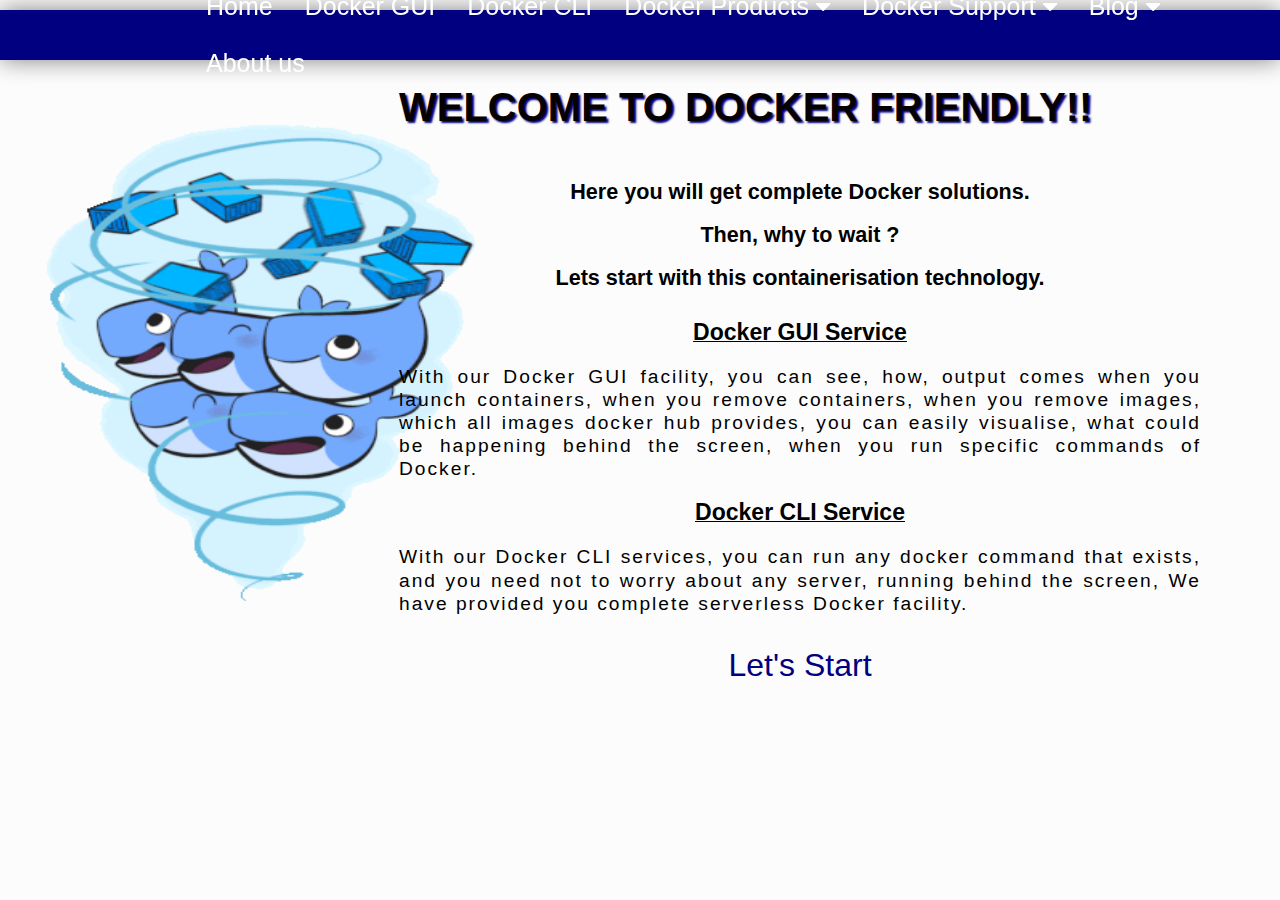
<file: index.html>
<!DOCTYPE html>
<html lang="en">
    <head>
        <meta name="viewport" content="width=device-width, initial-scale=1">
        <title>Welcome to Docker friendly!!</title>
        <link rel="stylesheet" href="index.css">
        <link rel="stylesheet" href="https://cdnjs.cloudflare.com/ajax/libs/font-awesome/4.7.0/css/font-awesome.min.css">       
  
   </head>
    <body>
        <!--<p id=p1><b>WELCOME TO DOCKER FRIENDLY!!</b></p>-->
       
            <div class="navbar">
                <ul>
                <a href="index.html">Home</a>
                <a href="gui.html">Docker GUI</a>
                <a href="cli.html">Docker CLI</a>
                <div class="dropdown">
                    <button class="dropbtn">Docker Products 
                      <i class="fa fa-caret-down"></i>
                    </button>
                    <div class="dropdown-content">
                      <a href="https://www.docker.com/products/docker-hub">Docker Hub</a>
                      <a href="https://www.docker.com/products/docker-desktop">Docker Desktop</a>
                    </div>
                  </div>
                <div class="dropdown">
                  <button class="dropbtn">Docker Support 
                    <i class="fa fa-caret-down"></i>
                  </button>
                  <div class="dropdown-content">
                    <a href="https://docs.docker.com/">Docker Documentation</a>
                    <a href="https://docs.docker.com/engine/reference/builder/">DockerFile</a>
                    <a href="https://phoenixnap.com/kb/list-of-docker-commands-cheat-sheet">Docker Cheat Sheet</a>
                    <a href="https://www.youtube.com/watch?v=NPgXHA41-YM&list=PLIZi9I-myrnca9-ge_4Eg75Z3F_ZmodUX">Docker Tutorials</a>
                  </div>
                </div> 
                <div class="dropdown">
                    <button class="dropbtn">Blog 
                      <i class="fa fa-caret-down"></i>
                    </button>
                    <div class="dropdown-content">
                      <a href="https://wordpress.com/read/feeds/117927692/posts/3366562756">Machine Learning with Docker</a>
                      <a href="https://www.linkedin.com/pulse/setting-up-python-interpreter-running-code-docker-container-singh-2c">Python with Docker</a>
                      <a href="https://www.linkedin.com/pulse/configuring-httpd-server-docker-container-gautam-singh">Webserver in Docker</a>
                    </div>
                  </div>
                <a href="Contacts.html">About us</a>
            </ul>
              </div>
  

        <div class="row">
            <div class="column1">
                <p id="imgid"><img class="a" src="docker.gif" width="500" height="500"></p> 
                </div>
            <div class="column2">
                <p style="color: rgb(5, 1, 1);text-shadow: 2px 2px 2px navy; padding-top: 30px; font-size: 250%;"><b>WELCOME TO DOCKER FRIENDLY!!</b></p>
                <div class="paraid">
                    <p style="text-align: center;line-height: 2; font-size: large;"><b><big>Here you will get complete Docker solutions.<Br/> Then, why to wait ?<Br/>Lets start with this containerisation technology.<Br/></big></b></p>
                    <!-- <p style="text-align: justify;letter-spacing: 2px;line-height: 1.2;"><big>Docker is an open platform for developing, shipping, and running applications. Docker enables you to separate your applications from your infrastructure so you can deliver software quickly. With Docker, you can manage your infrastructure in the same ways you manage your applications.</big></p> -->
                    <p style="text-align: center; font-size: larger ;"><b><u><big>Docker GUI Service</u></b></big></p>
                    <p style="text-align: justify;letter-spacing: 2px;line-height: 1.2;"><big>With our Docker GUI facility, you can see, how, output comes when you launch containers, when you remove containers, when you remove images, which all images docker hub provides, you can easily visualise, what could be happening behind the screen, when you run specific commands of Docker.</big></p>
                    <p style="text-align: center; font-size: larger ;"><b><u><big>Docker CLI Service</u></b></big></p>
                    <p style="text-align: justify;letter-spacing: 2px;line-height: 1.2;"><big>With our Docker CLI services, you can run any docker command that exists, and you need not to worry about any server, running behind the screen, We have provided you complete serverless Docker facility.</big>
                    <p style="text-align: center; color: navy; text-shadow:1.5px,1.5px,1.5px steelblue; font-size: 200%;">Let's Start</p>
                </div>
            </div>
    </body>
</html>
</file>
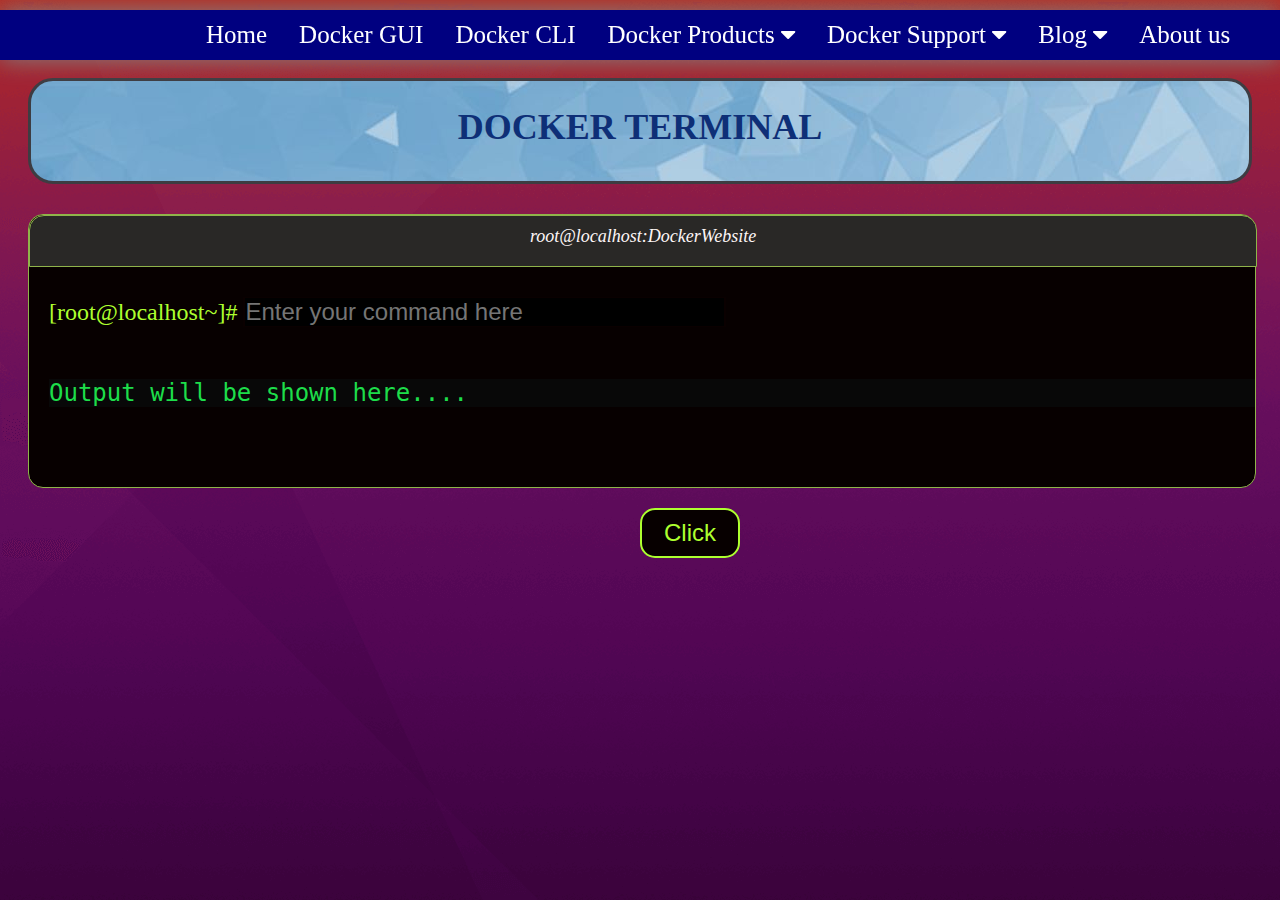
<file: cli.html>
<html>
	<head> 
	
	    <title>Test site</title>
		<meta name="viewport" content="width=device-width, initial-scale=1">
		<link rel="stylesheet" href="https://cdnjs.cloudflare.com/ajax/libs/font-awesome/4.7.0/css/font-awesome.min.css">
	    <script  type="text/javascript" src="cli.js"></script>
	    <link rel="stylesheet" href="cli.css">
	
	</head>

<body>		


<div id = "header_div"> 
<div id="title_name"><big><b>DOCKER TERMINAL</b></big></div>
</div>

	

<div id="terminal">

		<div id="terminal_head">
		<i>root@localhost:DockerWebsite</i>
		</div>
		
		<div id="b">
			<div>
				[root@localhost~]# <input id = "in1" placeholder="Enter your command here">
			</div>
			<pre>
				<div id = "d1">Output will be shown here.... </div> 
			</pre>

		</div>		
</div>


<div id="b1">
<button id='but' onclick="docker_cmd()" id="submit_btn">Click</button>
</div>	
<div class="navbar">
	<ul>
	<a href="index.html">Home</a>
	<a href="gui.html">Docker GUI</a>
	<a href="cli.html">Docker CLI</a>
	<div class="dropdown">
		<button class="dropbtn">Docker Products 
		  <i class="fa fa-caret-down"></i>
		</button>
		<div class="dropdown-content">
		  <a href="https://www.docker.com/products/docker-hub">Docker Hub</a>
		  <a href="https://www.docker.com/products/docker-desktop">Docker Desktop</a>
		</div>
	  </div>
	<div class="dropdown">
	  <button class="dropbtn">Docker Support 
		<i class="fa fa-caret-down"></i>
	  </button>
	  <div class="dropdown-content">
		<a href="https://docs.docker.com/">Docker Documentation</a>
		<a href="https://docs.docker.com/engine/reference/builder/">DockerFile</a>
		<a href="https://phoenixnap.com/kb/list-of-docker-commands-cheat-sheet">Docker Cheat Sheet</a>
		<a href="https://www.youtube.com/watch?v=NPgXHA41-YM&list=PLIZi9I-myrnca9-ge_4Eg75Z3F_ZmodUX">Docker Tutorials</a>
	  </div>
	</div> 
	<div class="dropdown">
		<button class="dropbtn">Blog 
		  <i class="fa fa-caret-down"></i>
		</button>
		<div class="dropdown-content">
		  <a href="https://wordpress.com/read/feeds/117927692/posts/3366562756">Machine Learning with Docker</a>
		  <a href="https://www.linkedin.com/pulse/setting-up-python-interpreter-running-code-docker-container-singh-2c">Python with Docker</a>
		  <a href="https://www.linkedin.com/pulse/configuring-httpd-server-docker-container-gautam-singh">Webserver in Docker</a>
		</div>
	  </div>
	<a href="Contacts.html">About us</a>
</ul>
  </div>		


</body>
</html>
</file>
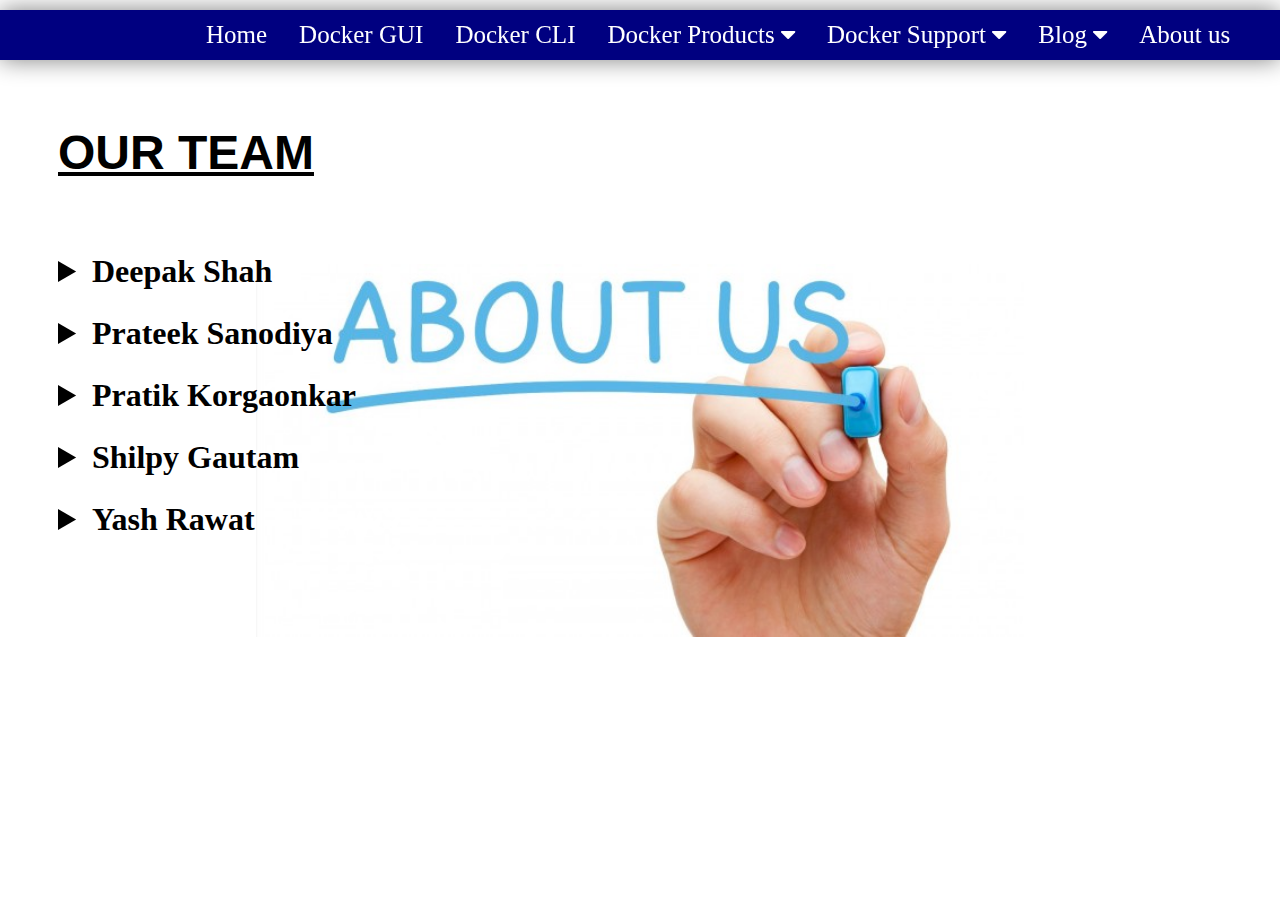
<file: Contacts.html>
<!DOCTYPE html>
<html>
    <title>Contact us</title>
    <link rel="stylesheet" href="https://cdnjs.cloudflare.com/ajax/libs/font-awesome/4.7.0/css/font-awesome.min.css">
    <link rel="stylesheet" href="contacts.css">
            
    <body>       
            <div class="navbar">
                <ul>
                <a href="index.html">Home</a>
                <a href="gui.html">Docker GUI</a>
                <a href="cli.html">Docker CLI</a>
                <div class="dropdown">
                    <button class="dropbtn">Docker Products 
                      <i class="fa fa-caret-down"></i>
                    </button>
                    <div class="dropdown-content">
                      <a href="https://www.docker.com/products/docker-hub">Docker Hub</a>
                      <a href="https://www.docker.com/products/docker-desktop">Docker Desktop</a>
                    </div>
                  </div>
                <div class="dropdown">
                  <button class="dropbtn">Docker Support 
                    <i class="fa fa-caret-down"></i>
                  </button>
                  <div class="dropdown-content">
                    <a href="https://docs.docker.com/">Docker Documentation</a>
                    <a href="https://docs.docker.com/engine/reference/builder/">DockerFile</a>
                    <a href="https://phoenixnap.com/kb/list-of-docker-commands-cheat-sheet">Docker Cheat Sheet</a>
                    <a href="https://www.youtube.com/watch?v=NPgXHA41-YM&list=PLIZi9I-myrnca9-ge_4Eg75Z3F_ZmodUX">Docker Tutorials</a>
                  </div>
                </div> 
                <div class="dropdown">
                    <button class="dropbtn">Blog 
                      <i class="fa fa-caret-down"></i>
                    </button>
                    <div class="dropdown-content">
                      <a href="https://wordpress.com/read/feeds/117927692/posts/3366562756">Machine Learning with Docker</a>
                      <a href="https://www.linkedin.com/pulse/setting-up-python-interpreter-running-code-docker-container-singh-2c">Python with Docker</a>
                      <a href="https://www.linkedin.com/pulse/configuring-httpd-server-docker-container-gautam-singh">Webserver in Docker</a>
                    </div>
                  </div>
                <a href="Contacts.html">About us</a>
            </ul>
              </div>
  


        <p id=p1><b><u>OUR TEAM</u></b></p>

        <details>
            <summary class="summaryclass"><b>Deepak Shah</b></summary>
            <p><span class="spanlook">LinkedIn Profile:<a href="https://www.linkedin.com/in/deepakshah99/">linkedin/DeepakShah</a></span></p>
        </details><details>
            <summary class="summaryclass"><b>Prateek Sanodiya</b></summary>
            <p><span class="spanlook">LinkedIn Profile:<a href="https://www.linkedin.com/in/prateek937/">linkedin/PrateekSanodiya</a></span></p>
        </details><details>
            <summary class="summaryclass"><b>Pratik Korgaonkar</b></summary>
            <p><span class="spanlook">LinkedIn Profile:<a href="https://www.linkedin.com/in/pratikkorgaonkar/"></a>linkedin/pratikkorgaonkar</a></span></p>
        </details><details>
            <summary class="summaryclass"><b>Shilpy Gautam</b></summary>
            <p><span class="spanlook">LinkedIn Profile:<a href="https://www.linkedin.com/in/shilpy-gautam/">linkedin/ShilpyGautam</a></span></p>
        </details><details>
        <summary class="summaryclass"><b>Yash Rawat</b></summary>
            <p><span class="spanlook">LinkedIn Profile:<a href="https://www.linkedin.com/in/yash-rawat-43a257195/">linkedin/YashRawat</a></span></p>
        </details>


        </body>
        </html>
</file>
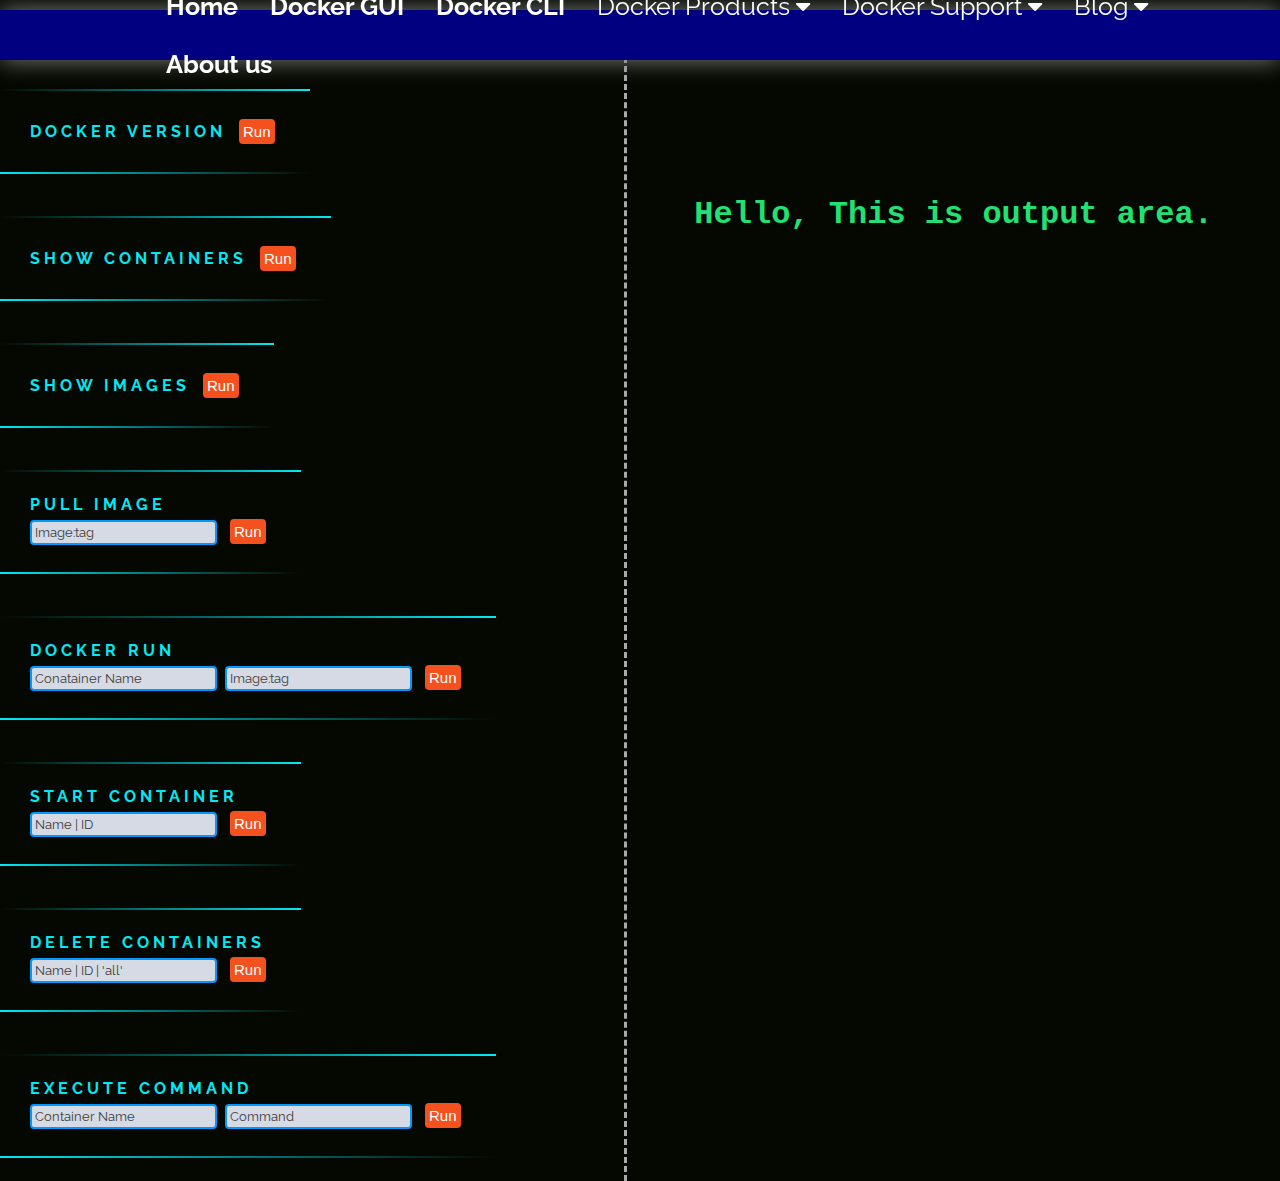
<file: gui.html>
<!DOCTYPE html>
<html lang="en">
    <link rel="stylesheet" href="https://cdnjs.cloudflare.com/ajax/libs/font-awesome/4.7.0/css/font-awesome.min.css">
<script src="gui.js"></script>
<link rel="stylesheet" href="gui.css">

<body>
    <div class="row">

<div id='d1' class="column1" style="padding-top: 40px;">

<a id="boring" href="#" >
    <span></span>
    <span></span>
    <span></span>
    <span></span>
    Docker Version
    <button class="button" type="submit" onclick="ajax('sudo docker --version');" >Run</button> 
</a>

<a id="boring" href="#" >
    <span></span>
    <span></span>
    <span></span>
    <span></span>
    Show Containers
    <button class="button" type="submit" onclick="ajax('sudo docker ps -a');" >Run</button> 
</a>
<br/>
<a id="boring" href="#">
    <span></span>
    <span></span>
    <span></span>
    <span></span>
    Show Images
    <button class="button" onclick="ajax('sudo docker images');" >Run</button>
</a>
<a id="boring" href="#">
    <span></span>
    <span></span>
    <span></span>
    <span></span>
    Pull Image<br/>
    <input id="x" name="x" placeholder="Image:tag"/>
    
    <button class="button"  onclick="ajax('sudo docker pull ' + printer('x'));">Run</button>  
</a><br/>

<a id="boring" href="#">
    <span></span>
    <span></span>
    <span></span>
    <span></span>
    Docker Run<br/>
    <input id="osName" name="osName" placeholder="Conatainer Name"/>
    <input id="imageName" name="imageName" placeholder="Image:tag"/>
    
    
    <button class="button"  onclick="ajax('sudo docker run -dit --name '+ printer('osName') + ' ' + printer('imageName'));">Run</button> 
</a>
<br/>

<a id="boring" href="#">
    <span></span>
    <span></span>
    <span></span>
    <span></span>
    Start Container<br/>
    <input id="start" name="start" placeholder="Name | ID "/>
    
    <button class="button"  onclick="ajax('sudo docker start ' + printer('start'));">Run</button>
</a>

<a id="boring" href="#">
    <span></span>
    <span></span>
    <span></span>
    <span></span>
    Delete Containers<br/>
    <input id="delete" name="delete" placeholder="Name | ID | 'all'"/>
    
    <button class="button"  onclick="ajax('sudo docker rm -f ' + printer('delete'));">Run</button>
</a>
<br/>

<a id="boring" href="#">
    <span></span>
    <span></span>
    <span></span>
    <span></span>
    Execute Command<br/>
    <input id="cname" name="cname" placeholder="Container Name"/>
    <input id="command" name="command" placeholder="Command "/>
    
    <button class="button"  onclick="ajax('sudo docker exec ' + printer('cname') + ' ' + printer('command'));">Run</button>
</a>

</div>

<pre>
<div id="d2" class="column2" style="padding-top: 100px;">
	<h1><center>Hello, This is output area.</center></h1>
</div>
</pre>
</div>
<div class="navbar">
    <ul>
    <a href="index.html">Home</a>
    <a id="blablabla" href="gui.html">Docker GUI</a>
    <a id="blablabla" href="cli.html">Docker CLI</a>
    <div class="dropdown">
        <button class="dropbtn">Docker Products 
          <i class="fa fa-caret-down"></i>
        </button>
        <div class="dropdown-content">
          <a href="https://www.docker.com/products/docker-hub">Docker Hub</a>
          <a href="https://www.docker.com/products/docker-desktop">Docker Desktop</a>
        </div>
      </div>
    <div class="dropdown">
      <button class="dropbtn">Docker Support 
        <i class="fa fa-caret-down"></i>
      </button>
      <div class="dropdown-content">
        <a id="blablabla" href="https://docs.docker.com/">Docker Documentation</a>
        <a id="blablabla" href="https://docs.docker.com/engine/reference/builder/">DockerFile</a>
        <a id="blablabla" href="https://phoenixnap.com/kb/list-of-docker-commands-cheat-sheet">Docker Cheat Sheet</a>
        <a id="blablabla" href="https://www.youtube.com/watch?v=NPgXHA41-YM&list=PLIZi9I-myrnca9-ge_4Eg75Z3F_ZmodUX">Docker Tutorials</a>
      </div>
    </div> 
    <div class="dropdown">
        <button class="dropbtn">Blog 
          <i class="fa fa-caret-down"></i>
        </button>
        <div class="dropdown-content">
          <a id="blablabla" href="https://wordpress.com/read/feeds/117927692/posts/3366562756">Machine Learning with Docker</a>
          <a id="blablabla" href="https://www.linkedin.com/pulse/setting-up-python-interpreter-running-code-docker-container-singh-2c">Python with Docker</a>
          <a id="blablabla" href="https://www.linkedin.com/pulse/configuring-httpd-server-docker-container-gautam-singh">Webserver in Docker</a>
        </div>
      </div>
    <a id="blablabla" href="Contacts.html">About us</a>
</ul>
  </div>
</body>
</html>
</file>
<file: index.css>
* {
    box-sizing: border-box;
  }
  
  body {
    margin: 0;
    font-family: Arial, Helvetica, sans-serif;
    background-color: rgb(252, 252, 252);
  }
  @media screen and (max-width:600px) {
  .column1 {
      width: 100%;
  }
  .column2{
      width: 100%
  }
  }
  /* Create three equal columns that floats next to each other */
  .column1 {
  float: left;
  width: 30%;
  padding: 15px;
  margin-top: 80px;
  }
  .column2{
      float:left;
      width:65%;
      padding: 15px;

  }

  /* Clear floats after the columns */
  .row:after {
  content: "";
  display: table;
  clear: both;
  }
  
  .navbar {
      background-color:navy;
          position: fixed;
      left: 0;
      right: 0;
      top: 10px;
      height: 50px;
      display: inline-flex;
      align-items: center;
      box-shadow: 0 0 25px 0 grey;
  }
  .navbar *{
      display:inline;
  }
  .navbar a {
  float: left;
  font-size: 25px;
  color: white;
  text-align: center;
  padding: 14px 16px;
  text-decoration: none;
  }
  .dropdown {
  float: left;
  overflow: hidden;
  }
  .dropdown .dropbtn {
  font-size: 25px;  
  border: none;
  outline: none;
  color: white;
  padding: 14px 16px;
  background-color: inherit;
  font-family: inherit;
  margin: 0;
  }
  .navbar a:hover, .dropdown:hover .dropbtn {
  background-color:rgb(1, 6, 8);
  }
  .dropdown-content {
  display: none;
  position: absolute;
  background-color: #f9f9f9;
  min-width: 160px;
  box-shadow: 0px 8px 16px 0px rgba(0,0,0,0.2);
  z-index: 1;
  }
  .dropdown-content a {
  float: none;
  color: black;
  padding: 12px 16px;
  text-decoration: none;
  display: block;
  text-align: left;
  }
  .dropdown-content a:hover {
  background-color: #ddd;
  }
  .dropdown:hover .dropdown-content {
  display: block;
  }
  ul{
      margin-left: 150px;
  }
</file>
<file: cli.css>
body{
    padding-top: 40px;
    background-color: rgb(59, 57, 57);
    background-image: url("rhel8.png");
    background-repeat: no-repeat;
}

#header_div{
    border: solid 3px rgb(61, 60, 66);
    background-image: url("docker.jpg");
    border-radius: 25px;
    color: rgb(14, 47, 119) ;
    font-size: 30px;
    block-size: 100px;
    text-align: center;
    margin-top: 30px;
    margin-left: 20px;
    margin-right: 20px;  
}
#title_name{
    margin-top: 25px;
}

#dockerimg{
    width: 100%;
    height: 100%;
}


#terminal_head{
    font-size: 18px;
    border:solid rgb(143, 180, 74) 0.5px;
    color: rgb(253, 246, 246);
    height: 40px;
    width: 100%;
    padding-top: 10px;
    text-align:center;
    background-color: rgb(41, 40, 38);
    border-top-right-radius: 15px;
    border-top-left-radius: 15px;

}

#b{
    padding-top: 30px;
    padding-left: 20px;
}

#terminal{
    border-radius: 15px;
    background-color: rgb(7, 0, 0);
    color: greenyellow;
    border:solid rgb(143, 180, 74) 0.5px;
    font-size: 24px;
    margin-top: 30px;
    margin-left: 20px;
    margin-right: 20px;
    height: auto;
    width: 97%;
    
    
}

input{
    background-color: rgb(10, 0, 0);
    color: greenyellow;
    border-color: black;
    border-style: hidden;
    font-size: 24px;
    width: 40%;
    
}




#d1{ 
    color: rgb(29, 221, 74);
    text-align: left;
    background-color: rgb(8, 8, 8);
    text-size: large;
    }
    



#in1::placeholder{
    background-color: black;
}

button#but{
    background-color: rgb(7, 0, 0);
    border:solid greenyellow 2px;
    color: greenyellow;
    font-size: 150%;
    border-radius: 15px;
    margin-left: 30px;
    margin-left: auto;
    height: 50px;
    width: 100px;
}
#b1{
    margin-top: 20px;
    margin-left: 50%;
}
.navbar {
    background-color:navy;
        position: fixed;
    left: 0;
    right: 0;
    top: 10px;
    height: 50px;
    display: inline-flex;
    align-items: center;
    box-shadow: 0 0 25px 0 grey;
}
.navbar *{
    display:inline;
}
.navbar a {
float: left;
font-size: 25px;
color: white;
text-align: center;
padding: 14px 16px;
text-decoration: none;
}
.dropdown {
float: left;
overflow: hidden;
}
.dropdown .dropbtn {
font-size: 25px;  
border: none;
outline: none;
color: white;
padding: 14px 16px;
background-color: inherit;
font-family: inherit;
margin: 0;
}
.navbar a:hover, .dropdown:hover .dropbtn {
background-color:rgb(1, 6, 8);
}
.dropdown-content {
display: none;
position: absolute;
background-color: #f9f9f9;
min-width: 160px;
box-shadow: 0px 8px 16px 0px rgba(0,0,0,0.2);
z-index: 1;
}
.dropdown-content a {
float: none;
color: black;
padding: 12px 16px;
text-decoration: none;
display: block;
text-align: left;
}
.dropdown-content a:hover {
background-color: #ddd;
}
.dropdown:hover .dropdown-content {
display: block;
}
ul{
    margin-left: 150px;
}
</file>
<file: contacts.css>
p#p1{
    font-family:Arial, Helvetica, sans-serif;
    padding-top: 50px;
    font-size: 300%;
    color: black;
    margin-top: 75px;
    padding-left: 50px;
}
.summaryclass{
    padding-top: 25px;
    padding-left: 50px;
    font-size: 200%;
    color:black;
}
body{
    background: url("about-us-bg.jpg")no-repeat center center fixed; 
    background-size: 60%;           
}
.spanlook{
    color:rgb(3, 3, 53);
    font-weight:bold;
    font-size: large;
    padding-left: 65px ;
}
.navbar {
        background-color:navy;
        position: fixed;
        left: 0;
        right: 0;
        top: 10px;
        height: 50px;
        display: inline-flex;
        align-items: center;
        box-shadow: 0 0 25px 0 grey;

    }
    
    .navbar *{
        display:inline;
    }
    
    
    .navbar a {
    float: left;
    font-size: 25px;
    color: white;
    text-align: center;
    padding: 14px 16px;
    text-decoration: none;
    }

    .dropdown {
    float: left;
    overflow: hidden;
    }

    .dropdown .dropbtn {
    font-size: 25px;  
    border: none;
    outline: none;
    color: white;
    padding: 14px 16px;
    background-color: inherit;
    font-family: inherit;
    margin: 0;
    }

    .navbar a:hover, .dropdown:hover .dropbtn {
    background-color:skyblue;
    }

    .dropdown-content {
    display: none;
    position: absolute;
    background-color: #f9f9f9;
    min-width: 160px;
    box-shadow: 0px 8px 16px 0px rgba(0,0,0,0.2);
    z-index: 1;
    }

    .dropdown-content a {
    float: none;
    color: black;
    padding: 12px 16px;
    text-decoration: none;
    display: block;
    text-align: left;
    }

    .dropdown-content a:hover {
    background-color: #ddd;
    }

    .dropdown:hover .dropdown-content {
    display: block;
    }
    ul{
        margin-left: 150px;
    }
</file>
<file: gui.css>
@import url('https://fonts.googleapis.com/css2?family=Raleway:wght@400;700&display=swap');
*{
    margin: 0;
    padding: 0;
    box-sizing: border-box;
}
body{
    /* display: flex; */
    justify-content: center;
    align-items: center;
    height: 100vh;
    background: #050801;
    font-family: 'Raleway', sans-serif;
    font-weight: bold;
}
div#d2 {
    color:rgb(35, 224, 114);
    margin-top: 60px;
    text-align: center;
    font-size: large;
} 

a#boring{
    position: relative;
    display: inline-block;
    padding: 25px 30px;
    margin: 19px 0;
    color: #03e9f4;
    text-decoration: none;
    text-transform: uppercase;
    transition: 0.5s;
    letter-spacing: 4px;
    overflow: hidden;
    margin-right: 50px;
   
}

a#boring:hover{
    background: #03e9f4;
    color: #050801;
    box-shadow: 0 0 5px #03e9f4,
                0 0 25px #03e9f4,
                0 0 50px #03e9f4,
                0 0 200px #03e9f4;
     -webkit-box-reflect:below 1px linear-gradient(transparent, #0005);
}

a#boring span{
    position: absolute;
    display: block;
}
a#boring span:nth-child(1){
    top: 0;
    left: 0;
    width: 100%;
    height: 2px;
    background: linear-gradient(90deg,transparent,#03e9f4);
    animation: animate1 1s linear infinite;
}
@keyframes animate1{
    0%{
        left: -100%;
    }
    50%,100%{
        left: 100%;
    }
}
a#boring span:nth-child(2){
    top: -100%;
    right: 0;
    width: 2px;
    height: 100%;
    background: linear-gradient(180deg,transparent,#03e9f4);
    animation: animate2 1s linear infinite;
    animation-delay: 0.25s;
}
@keyframes animate2{
    0%{
        top: -100%;
    }
    50%,100%{
        top: 100%;
    }
}
a#boring span:nth-child(3){
    bottom: 0;
    right: 0;
    width: 100%;
    height: 2px;
    background: linear-gradient(270deg,transparent,#03e9f4);
    animation: animate3 1s linear infinite;
    animation-delay: 0.50s;
}
@keyframes animate3{
    0%{
        right: -100%;
    }
    50%,100%{
        right: 100%;
    }
}


a#boring span:nth-child(4){
    bottom: -100%;
    left: 0;
    width: 2px;
    height: 100%;
    background: linear-gradient(360deg,transparent,#03e9f4);
    animation: animate4 1s linear infinite;
    animation-delay: 0.75s;
}
@keyframes animate4{
    0%{
        bottom: -100%;
    }
    50%,100%{
        bottom: 100%;
    }
}   
@media screen and (max-width:2000px) {
            .column1 {
                width: 100%;
            }
            .column2{
                width: 100%
            }
            }
            /* Create three equal columns that floats next to each other */
            .column1 {
            float: left;
            width: 49%;
            margin-top: 30px;
            border-style: dashed;
            border-color: darkgray;
            border-width: 3px;
            border-left: black;
            border-top: black;
            border-bottom: black;
            }
            .column2{
                float:left;
                width:51%;
                /* padding-top: 100%;
                margin-top: 20%; */
            }
          
            /* Clear floats after the columns */
            .row:after {
            content: "";
            display: table;
            clear: both;
            }
    .button {
    display: inline-block;
    border-radius: 4px;
    background-color: #f4511e;
    border: none;
    color: #FFFFFF;
    text-align: center;
    font-size: 15px;
    padding: 4px;
    
    transition: all 0.5s;
    cursor: pointer;
    margin: 5px;
  }
  
  .button span {
    cursor: pointer;
    display: inline-block;
    position: relative;
    transition: 0.5s;
  }
  
  .button span:after {
    content: '\00bb';
    position: absolute;
    opacity: 0;
    top: 0;
    right: -20px;
    transition: 0.5s;
  }
  
  .button:hover span {
    padding-right: 25px;
  }
  
  .button:hover span:after {
    opacity: 1;
    right: 0;
  }
  input {
    border: 2px solid rgb(0, 153, 255);
    background-color:rgb(213, 218, 228);
    border-radius: 4px;
    /*padding: auto;*/
    height: 25px;
    padding: 3px;
  }
  ::placeholder { /* Chrome, Firefox, Opera, Safari 10.1+ */
    color: rgb(63, 62, 62);
    opacity: 1; /* Firefox */
    font-family: 'Raleway', sans-serif;
  }
    .navbar {
    background-color:navy;
    position: fixed;
    left: 0;
    right: 0;
    top: 10px;
    height: 50px;
    display: inline-flex;
    align-items: center;
    box-shadow: 0 0 25px 0 grey;
    }
    .navbar *{
        display:inline;
    }
    .navbar a {
    float: left;
    font-size: 25px;
    color: white;
    text-align: center;
    padding: 14px 16px;
    text-decoration: none;
    }
    .dropdown {
    float: left;
    overflow: hidden;
    }
    .dropdown .dropbtn {
    font-size: 25px;  
    border: none;
    outline: none;
    color: white;
    padding: 14px 16px;
    background-color: inherit;
    font-family: inherit;
    margin: 0;
    }
    .navbar a:hover, .dropdown:hover .dropbtn {
    background-color:rgb(1, 6, 8);
    }
    .dropdown-content {
    display: none;
    position: absolute;
    background-color: #f9f9f9;
    min-width: 160px;
    box-shadow: 0px 8px 16px 0px rgba(0,0,0,0.2);
    z-index: 1;
    }
    .dropdown-content a {
    float: none;
    color: black;
    padding: 12px 16px;
    text-decoration: none;
    display: block;
    text-align: left;
    }
    .dropdown-content a:hover {
    background-color: #ddd;
    }
    .dropdown:hover .dropdown-content {
    display: block;
    }
    ul{
        margin-left: 150px;
    }
</file>
